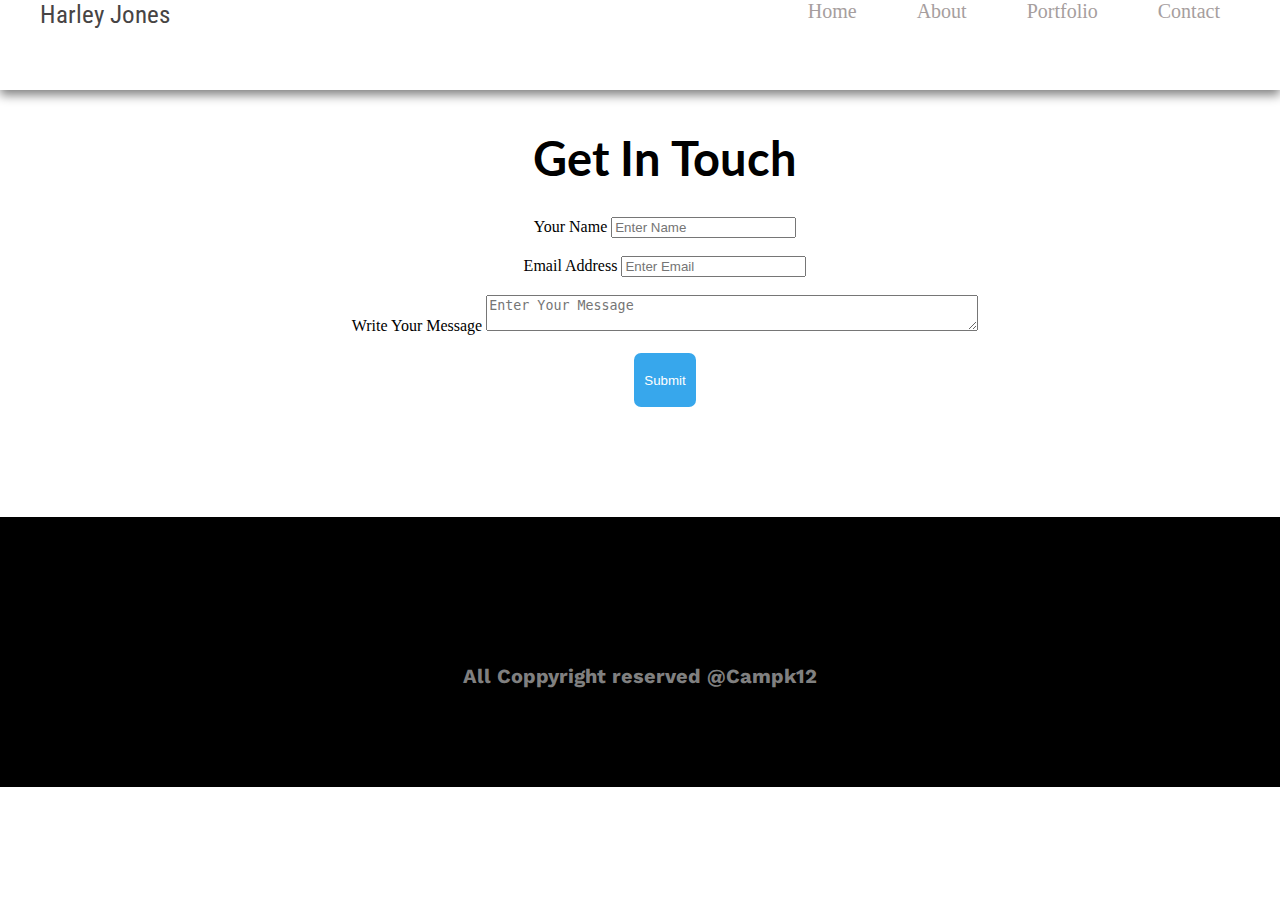
<file: contact.html>
<html>
    <head>
        <title>portfolio</title>
        <link rel="stylesheet" href="portfolio.css">
        <link rel="stylesheet" href="style.css">
        <link rel="stylesheet" href="contact.css">
        <link rel="preconnect" href="https://fonts.googleapis.com">
<link rel="preconnect" href="https://fonts.gstatic.com" crossorigin>
<link href="https://fonts.googleapis.com/css2?family=Roboto+Condensed&display=swap" rel="stylesheet">
<link rel="preconnect" href="https://fonts.googleapis.com">
<link rel="preconnect" href="https://fonts.gstatic.com" crossorigin>
<link href="https://fonts.googleapis.com/css2?family=Oswald&display=swap" rel="stylesheet">
<link rel="preconnect" href="https://fonts.googleapis.com">
<link rel="preconnect" href="https://fonts.gstatic.com" crossorigin>
<link href="https://fonts.googleapis.com/css2?family=Lato:wght@700&display=swap" rel="stylesheet">
<link rel="preconnect" href="https://fonts.googleapis.com">
<link rel="preconnect" href="https://fonts.gstatic.com" crossorigin>
<link href="https://fonts.googleapis.com/css2?family=Work+Sans:wght@200&display=swap" rel="stylesheet">
<link rel="preconnect" href="https://fonts.googleapis.com">
<link rel="preconnect" href="https://fonts.gstatic.com" crossorigin>
<link href="https://fonts.googleapis.com/css2?family=Oswald:wght@300&display=swap" rel="stylesheet">
<!-- CSS only -->
<link href="https://cdn.jsdelivr.net/npm/bootstrap@5.2.1/dist/css/bootstrap.min.css" rel="stylesheet" integrity="sha384-iYQeCzEYFbKjA/T2uDLTpkwGzCiq6soy8tYaI1GyVh/UjpbCx/TYkiZhlZB6+fzT" crossorigin="anonymous">
<!-- JavaScript Bundle with Popper -->
<script src="https://cdn.jsdelivr.net/npm/bootstrap@5.2.1/dist/js/bootstrap.bundle.min.js" integrity="sha384-u1OknCvxWvY5kfmNBILK2hRnQC3Pr17a+RTT6rIHI7NnikvbZlHgTPOOmMi466C8" crossorigin="anonymous"></script>
    </head>
    <body>
        <div class="navigation">

            <ul>
                <li class="heading">Harley Jones</li>
                <li><a href="contact.html">Contact</a></li>
                <li><a href="portfolio.html">Portfolio</a></li>
                <li><a href="about.html">About</a></li>
                <li><a href="index.html">Home</a></li>

            </ul>
            </div>

            <div class="contacts">

                <h1 style="color:black">Get In Touch</h1>

                <form>
                    <label>Your Name</label>
                    <input type="text" placeholder="Enter Name">
                    <br>
                    <br>

                    <label>Email Address</label>
                    <input type="email" placeholder="Enter Email">
                    <br>
                    <br>

                    <label>Write Your Message</label>
                    <textarea placeholder="Enter Your Message"></textarea>
                    <br>
                    <br>

                    <input type="submit" style="background-color: rgb(55, 167, 236); color: white; border: none; height: 6vh; width: 5%; border-radius: 7px;">


        

                
                </form>
                
                

            </div>
            <div class="footer">
                <div class="logo">
                
                
                
            </div>
            <h5>All Coppyright reserved @Campk12</h5>

            

        </body>

        
    </html>
</file>
<file: portfolio.css>
ul{
    list-style-type: none;
}

li{
    float: right;
}

.heading{
    float: left;
    font-family: "Roboto Condensed";
    font-size: 25px;
    color: rgb(71, 68, 68);
}

a{
font-size: 20px;
text-decoration: none;
color: rgb(166, 158, 158);
margin-right: 60px;
}

.navigation{
    box-shadow: 0px 5px 10px grey;
    height: 10vh;
    width: 100%;
}

.title h1{
    font-size:50px;
    text-align: center;
    margin-top: 50px;
    
    font-weight: bold;
    
    font-family: sans-serif, Poppins;
}

.card1{
    display: flex;
    justify-content: space-evenly;
    margin-top: 80px;
}

.card2{
    display: flex;
    justify-content: space-evenly;
    margin-top: 80px;
}

.card1 h5{
    font-weight:bolder;
    color: black;
    
}

.card2 h5{
    font-weight:bolder;
    color: black;
    
}

.footer{
    background-color: black;
    height: 30vh;
    width: 100%;
    margin-top: 110px;
}

.logo img{
    
    width: 10%;
    height: 100%;
    cursor: pointer;

}
h5{
    color: grey;
    text-align: center;
}

body{
    margin: 0%;
}

.navigation ul li a{
    color: rgb(166, 158, 158);
    text-decoration: none;
}
</file>
<file: style.css>
ul{
    list-style-type: none;
}

li{
    float: right;
}

.heading{
    float: left;
    font-family: "Roboto Condensed";
    font-size: 25px;
    color: rgb(71, 68, 68);
}

a{
font-size: 20px;
text-decoration: none;
color: rgb(166, 158, 158);
margin-right: 60px;
}

.navigation{
    box-shadow: 0px 5px 10px grey;
    height: 10vh;
    width: 100%;
}

h2{
    font-family: "Oswald";
    font-size: 45px;
    color: rgb(67, 64, 64);
}

h1{
    font-family: "Lato";
    font-size: 47px;
    color: rgb(40, 82, 103);
}

h5{
    font-family: Work Sans;
    font-weight: bold;
    color: rgb(231, 56, 56);
    font-size: 20px;
}

.images{
    height: 50vh;
}

.frontpage{
    display: flex;
    align-items: center;
    margin-top: 100px;
    margin-left: 30rem;
}

.texts button{
    background-color: rgb(53, 120, 208);
    color: white;
    height: 6vh;
    width: 50%;
    border: none;

}

.logo{
    height: 7vh;
    width: 40%;
    display: flex;
    margin: auto;
    justify-content: space-evenly;
    padding-top: 50px;
    
}

.footer{
    background-color: black;
    height: 30vh;
    width: 100%;
    margin-top: 110px;
}

.logo img{
    
    width: 10%;
    height: 100%;
    cursor: pointer;

}
h5{
    color: grey;
    text-align: center;
}
body{
    margin: 0%;
}

button{
    cursor: pointer;
}
</file>
<file: contact.css>
ul{
    list-style-type: none;
}

li{
    float: right;
}

.heading{
    float: left;
    font-family: "Roboto Condensed";
    font-size: 25px;
    color: rgb(71, 68, 68);
}

a{
font-size: 20px;
text-decoration: none;
color: rgb(166, 158, 158);
margin-right: 60px;
}

.navigation{
    box-shadow: 0px 5px 10px grey;
    height: 10vh;
    width: 100%;
}

.title h1{
    font-size:50px;
    text-align: center;
    margin-top: 50px;
    
    font-weight: bold;
    
    font-family: sans-serif, Poppins;
}

.contacts{


    margin-left: 50px;
    text-align: center;
    margin-top: 40px;
}

textarea{
    width: 40%;
}

.footer{
    background-color: black;
    height: 30vh;
    width: 100%;
    margin-top: 110px;
}

.logo img{
    
    width: 10%;
    height: 100%;
    cursor: pointer;

}
h5{
    color: grey;
    text-align: center;
}

body{
    margin: 0%;
}

.navigation ul li a{
    color: rgb(166, 158, 158);
    text-decoration: none;
}
</file>
